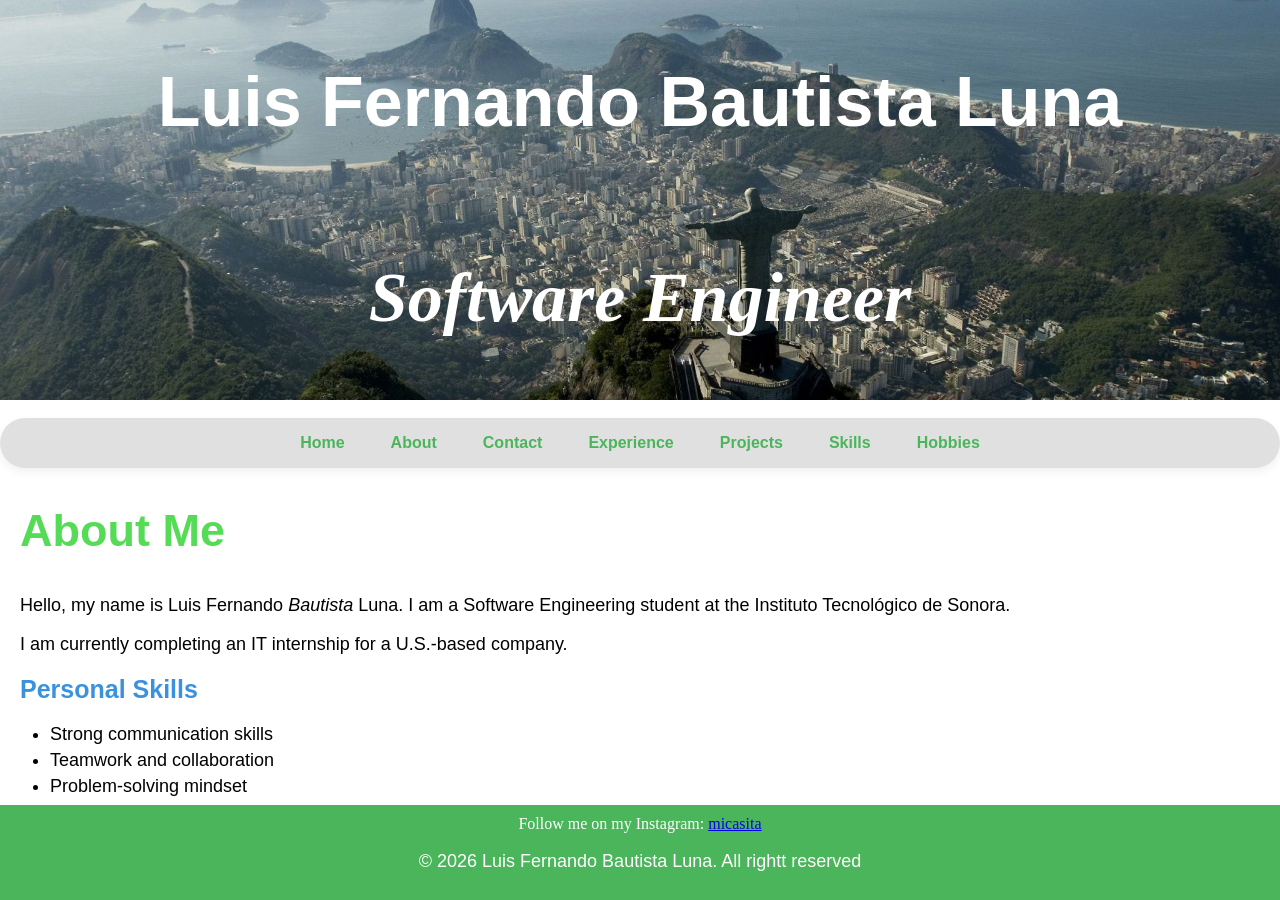
<file: index.html>
<!DOCTYPE html>
<html lang="es">
    
    <!-- No visible pero importante -->
    <head>
        <!-- Defiine la codificación de caracteres de nuestra página web -->
        <meta charset="UTF-8">
        <!-- Permite que el sitio se apadte a distintas resoluciones -->
        <meta name="viewport" content="width=evice-width, initial-scale=1.0" >
        <!-- Breve descripción del contenido de nuestro sitio web -->
        <meta name="description" content="Portafolio profesional de un ingeniro en software">
        <!-- Palabras clave -->
        <meta name="keywords" content="portafolio, ingeniero en software, ti, desarrollo web">
        <meta name="author" content="Luis Fernando Bautista Luna">
        <meta name="robots" content="index, follow">

        <title>KLOK</title>
        <link rel="icon" type="image/png" href="images/">

        <link rel="stylesheet" href="styles.css">

    

    </head>

    <!-- Visible para el usuario -->
    <body>
        <header> 
            <!-- Etiqueta para titulos -->
            
            <section class="hero">
                <h1>Luis Fernando Bautista Luna</h1>
                <h1 class="career-name">Software Engineer</h1>
            </section>
            
            <nav class="menu-titulo">
                <a href="/index.html" target="_blank" rel="noopener noreferrer"> Home</a>
                <a href="/about.html"> About</a>
                <a href="/contact.html"> Contact</a>               
                <a href="/experience.html"> Experience</a>
                <a href="/projects.html"> Projects</a>
                <a href="/skills.html"> Skills</a>
                <a href="/hobbies.html"> Hobbies</a>
            </nav>

        </header>
        
        <main> 
            <section>
                <h2 class="subtitulo">About Me</h2>
                <p>
                Hello, my name is Luis Fernando <em>Bautista</em> Luna. I am a Software Engineering student at the Instituto Tecnológico de Sonora.
                </p>
                <p>
                I am currently completing an IT internship for a U.S.-based company.
                </p>
            </section>
    
            
            <section>
                <h2 class="subtitulo2">Personal Skills</h2>
                <ul>
                    <li>Strong communication skills</li>
                    <li>Teamwork and collaboration</li>
                    <li>Problem-solving mindset</li>
                    <li>Fast learner</li>
                    <li>Responsible and committed</li>
                    <li>Organized and disciplined</li>
                </ul>
            </section>
            
        </main>

        <footer> 
            <section>
                Follow me on my Instagram:
                <a href="www.micasita.com"> micasita</a>
            </section>
            <p>&copy; 2026 Luis Fernando Bautista Luna. All rightt reserved</p>
        </footer>
    </body>
</html>
</file>
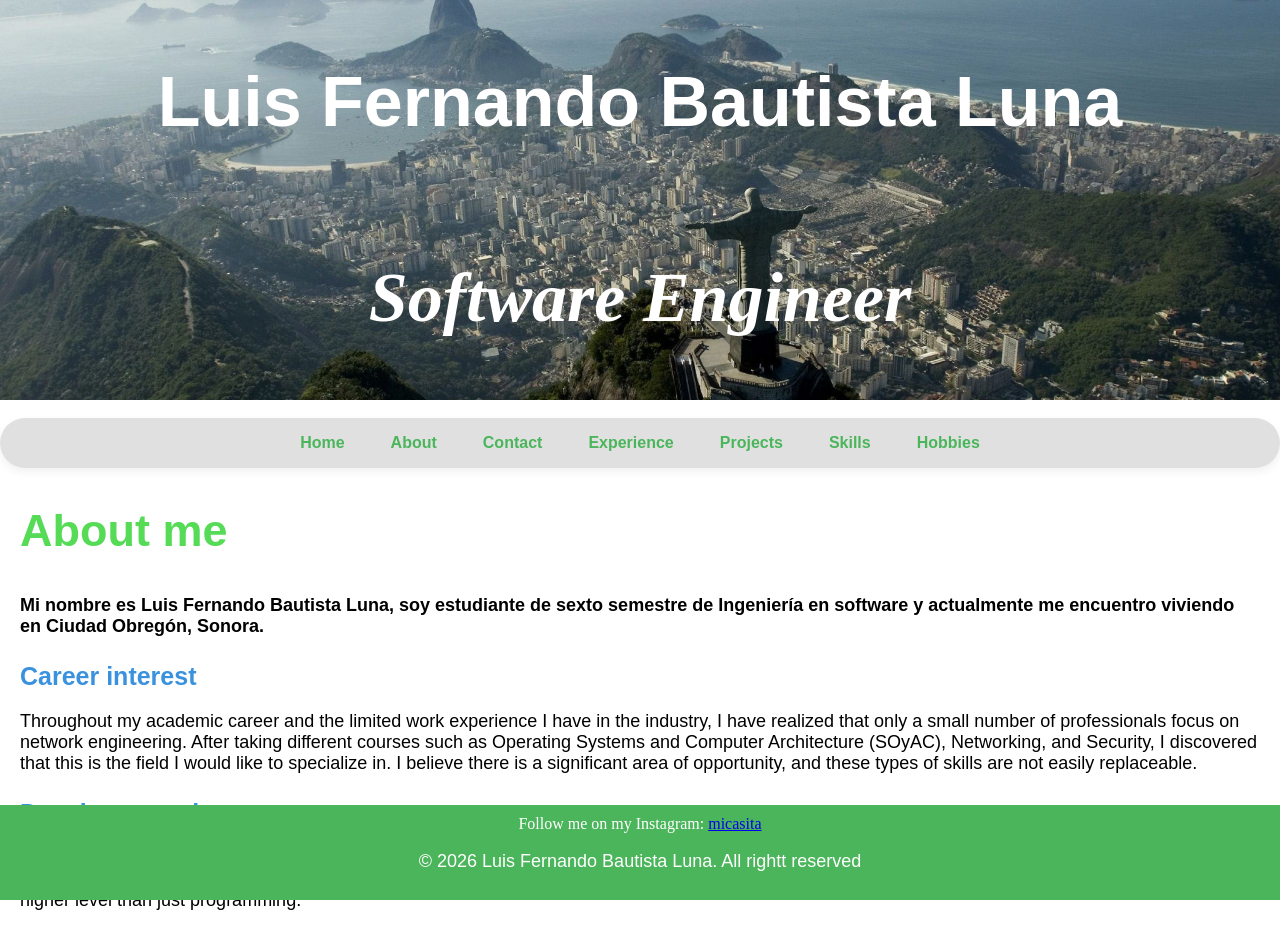
<file: about.html>
<!DOCTYPE html>
<html lang="es">
    
    <!-- No visible pero importante -->
    <head>
        <!-- Defiine la codificación de caracteres de nuestra página web -->
        <meta charset="UTF-8">
        <!-- Permite que el sitio se apadte a distintas resoluciones -->
        <meta name="viewport" content="width=evice-width, initial-scale=1.0" >
        <!-- Breve descripción del contenido de nuestro sitio web -->
        <meta name="description" content="Portafolio profesional de un ingeniro en software">
        <!-- Palabras clave -->
        <meta name="keywords" content="portafolio, ingeniero en software, ti, desarrollo web">
        <meta name="author" content="Luis Fernando Bautista Luna">
        <meta name="robots" content="index, follow">

        <title>KLOK</title>
        <link rel="icon" type="image/png" href="images/">
        <link rel="stylesheet" href="styles.css">


    </head>

    <!-- Visible para el usuario -->
    <body>
        <header> 
            <!-- Etiqueta para titulos -->
            
            <section class="hero">
                <h1>Luis Fernando Bautista Luna</h1>
                <h1 class="career-name">Software Engineer</h1>
            </section>
            
            <nav class="menu-titulo">
                <a href="/index.html" target="_blank" rel="noopener noreferrer"> Home</a>
                <a href="/about.html"> About</a>
                <a href="/contact.html"> Contact</a>               
                <a href="/experience.html"> Experience</a>
                <a href="/projects.html"> Projects</a>
                <a href="/skills.html"> Skills</a>
                <a href="/hobbies.html"> Hobbies</a>
            </nav>

        </header>
        
        <main> 
            <section>
                
                <h2 class="subtitulo">About me</h2>
                <p> 
                    <strong>
                        Mi nombre es Luis Fernando Bautista Luna, soy estudiante de sexto semestre de Ingeniería en software y actualmente me encuentro viviendo en Ciudad Obregón, Sonora.
                    </strong>        
                </p>

            </section>

            <section>
                <h3 class="subtitulo2">Career interest</h3>
                <p>
                    Throughout my academic career and the limited work experience I have in the industry, I have realized that only a small number of professionals focus on network engineering. After taking different courses such as Operating Systems and Computer Architecture (SOyAC), Networking, and Security, I discovered that this is the field I would like to specialize in. I believe there is a significant area of opportunity, and these types of skills are not easily replaceable.
                </p>
            </section>

            <section>
                <h3 class="subtitulo2">Developer goals</h3>
                <p>
                    As an engineer, I want to use my skills as tools to create meaningful impact. I do not see myself limited to being only a coder. I believe I am capable of applying the knowledge I have gained through both my academic studies and professional experience to build something significant and contribute at a higher level than just programming.
                </p>

            </section>
        </main>

        <footer> 
            <section>
                Follow me on my Instagram:
                <a href="www.micasita.com"> micasita</a>
            </section>
            <p>&copy; 2026 Luis Fernando Bautista Luna. All rightt reserved</p>
        </footer>
    </body>
</html>
</file>
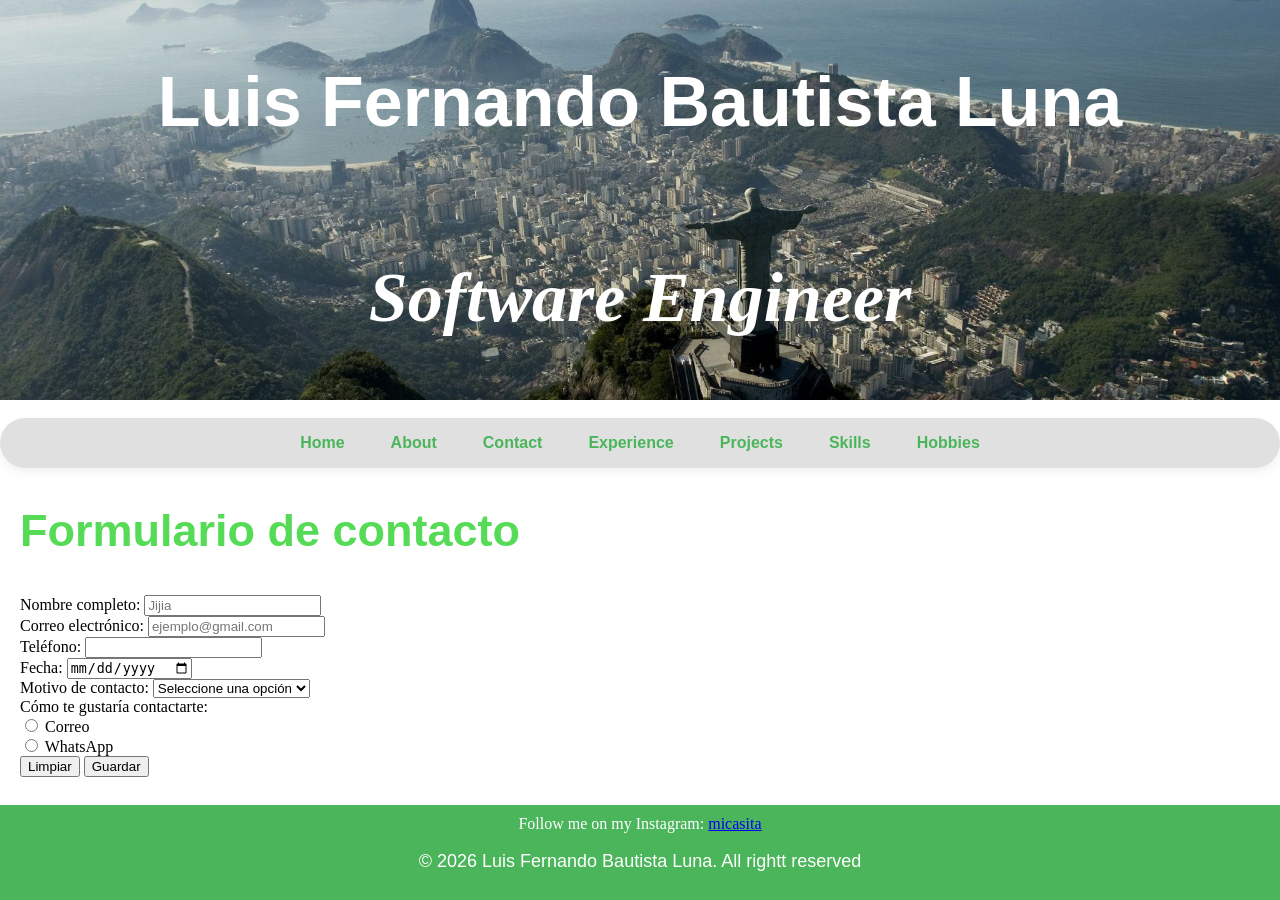
<file: contact.html>
<!DOCTYPE html>
<html lang="es">
    
    <!-- No visible pero importante -->
    <head>
        <!-- Defiine la codificación de caracteres de nuestra página web -->
        <meta charset="UTF-8">
        <!-- Permite que el sitio se apadte a distintas resoluciones -->
        <meta name="viewport" content="width=evice-width, initial-scale=1.0" >
        <!-- Breve descripción del contenido de nuestro sitio web -->
        <meta name="description" content="Portafolio profesional de un ingeniro en software">
        <!-- Palabras clave -->
        <meta name="keywords" content="portafolio, ingeniero en software, ti, desarrollo web">
        <meta name="author" content="Luis Fernando Bautista Luna">
        <meta name="robots" content="index, follow">

        <title>KLOK</title>
        <link rel="icon" type="image/png" href="images/">
        <link rel="stylesheet" href="styles.css">


    </head>

    <!-- Visible para el usuario -->
    <body>
        <header> 
            <!-- Etiqueta para titulos -->
            
            <section class="hero">
                <h1>Luis Fernando Bautista Luna</h1>
                <h1 class="career-name">Software Engineer</h1>
            </section>
            
            <nav class="menu-titulo">
                <a href="/index.html" target="_blank" rel="noopener noreferrer"> Home</a>
                <a href="/about.html"> About</a>
                <a href="/contact.html"> Contact</a>               
                <a href="/experience.html"> Experience</a>
                <a href="/projects.html"> Projects</a>
                <a href="/skills.html"> Skills</a>
                <a href="/hobbies.html"> Hobbies</a>
            </nav>

        </header>
        
        <main> 
            <h2 class="subtitulo">Formulario de contacto</h2>
            <form action="urlDestino" method="post">

                <label for="nombre">Nombre completo:</label>
                <input type="text" id="nombre" name="nombre" placeholder="Jijia">
                <br>

                <label for="email">Correo electrónico:</label>
                <input type="email" id="email" name="email" placeholder="ejemplo@gmail.com" required pattern="^[^@\s]+@[^@\s]+\.[^@\s]+$">
                <br>

                <label for="telefono">Teléfono:</label>
                <input type="tel" id="telefono" name="telefono">
                <br>

                <label for="fecha">Fecha:</label>
                <input type="date" id="fecha" name="fecha">
                <br>

                <label for="motivo">Motivo de contacto:</label>
                <select id="motivo" name="motivo">
                    <option value="">Seleccione una opción</option>
                    <option value="trabajo">Trabajo</option>
                    <option value="asesoria">Asesoría</option>
                    <option value="otro">Otro</option>
                </select>
                <br>

                <label>Cómo te gustaría contactarte:</label>
                <br>
                <input type="radio" id="contacto-correo" name="contacto" value="correo">
                <label for="contacto-correo">Correo</label>
                <br>

                <input type="radio" id="contacto-whats" name="contacto" value="whatsapp">
                <label for="contacto-whats">WhatsApp</label>
                <br>

                <button type="reset">Limpiar</button>
                <button type="submit">Guardar</button>

            </form>


        </main>

        <footer> 
            <section>
                Follow me on my Instagram:
                <a href="www.micasita.com"> micasita</a>
            </section>
            <p>&copy; 2026 Luis Fernando Bautista Luna. All rightt reserved</p>
        </footer>
    </body>
</html>
</file>
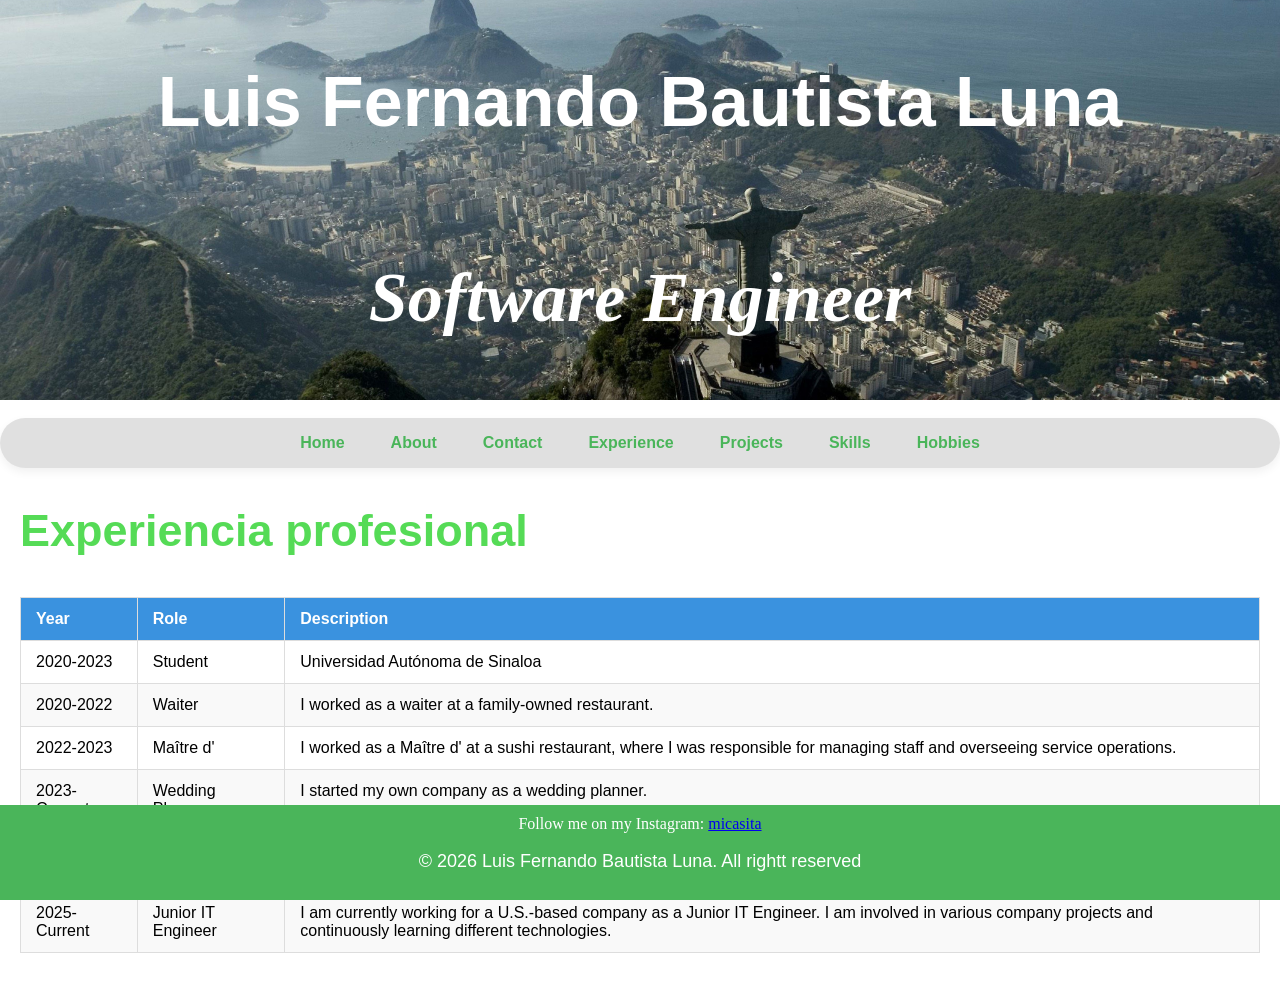
<file: experience.html>
<!DOCTYPE html>
<html lang="es">
    
    <!-- No visible pero importante -->
    <head>
        <!-- Defiine la codificación de caracteres de nuestra página web -->
        <meta charset="UTF-8">
        <!-- Permite que el sitio se apadte a distintas resoluciones -->
        <meta name="viewport" content="width=evice-width, initial-scale=1.0" >
        <!-- Breve descripción del contenido de nuestro sitio web -->
        <meta name="description" content="Portafolio profesional de un ingeniro en software">
        <!-- Palabras clave -->
        <meta name="keywords" content="portafolio, ingeniero en software, ti, desarrollo web">
        <meta name="author" content="Luis Fernando Bautista Luna">
        <meta name="robots" content="index, follow">

        <title>KLOK</title>
        <link rel="icon" type="image/png" href="images/">
        <link rel="stylesheet" href="styles.css">


    </head>

    <!-- Visible para el usuario -->
    <body>
        <header> 
            <!-- Etiqueta para titulos -->
            
            <section class="hero">
                <h1>Luis Fernando Bautista Luna</h1>
                <h1 class="career-name">Software Engineer</h1>
            </section>
            
            <nav class="menu-titulo">
                <a href="/index.html" target="_blank" rel="noopener noreferrer"> Home</a>
                <a href="/about.html"> About</a>
                <a href="/contact.html"> Contact</a>               
                <a href="/experience.html"> Experience</a>
                <a href="/projects.html"> Projects</a>
                <a href="/skills.html"> Skills</a>
                <a href="/hobbies.html"> Hobbies</a>
            </nav>

        </header>

        </header>
        
        <main> 
            <section>
                <h2 class="subtitulo">Experiencia profesional</h2>
                <table class="experience-table">
                    <thead>
                        <tr>
                            <th>Year</th>
                            <th>Role</th>
                            <th>Description</th>
                        </tr>
                    </thead>
                    <tbody>
                        <tr>
                            <td>2020-2023</td>
                            <td>Student</td>
                            <td>Universidad Autónoma de Sinaloa</td>
                        </tr>
                        <tr>
                            <td>2020-2022</td>
                            <td>Waiter</td>
                            <td>I worked as a waiter at a family-owned restaurant.</td>
                        </tr>
                        <tr>
                            <td>2022-2023</td>
                            <td>Maître d'</td>
                            <td>I worked as a Maître d' at a sushi restaurant, where I was responsible for managing staff and overseeing service operations.</td>
                        </tr>
                        <tr>
                            <td>2023-Current</td>
                            <td>Wedding Planner</td>
                            <td>I started my own company as a wedding planner.</td>
                        </tr>
                        <tr>
                            <td>2023-Current</td>
                            <td>Student</td>
                            <td>Software engineer at Instituto Tecnológico de Sonora</td>
                        </tr>
                        <tr>
                            <td>2025-Current</td>
                            <td>Junior IT Engineer</td>
                            <td>I am currently working for a U.S.-based company as a Junior IT Engineer. I am involved in various company projects and continuously learning different technologies.</td>
                        </tr>
                    </tbody>
                </table>

            </section>
        </main>

        <footer> 
            <section>
                Follow me on my Instagram:
                <a href="www.micasita.com"> micasita</a>
            </section>
            <p>&copy; 2026 Luis Fernando Bautista Luna. All rightt reserved</p>
        </footer>
    </body>
</html>
</file>
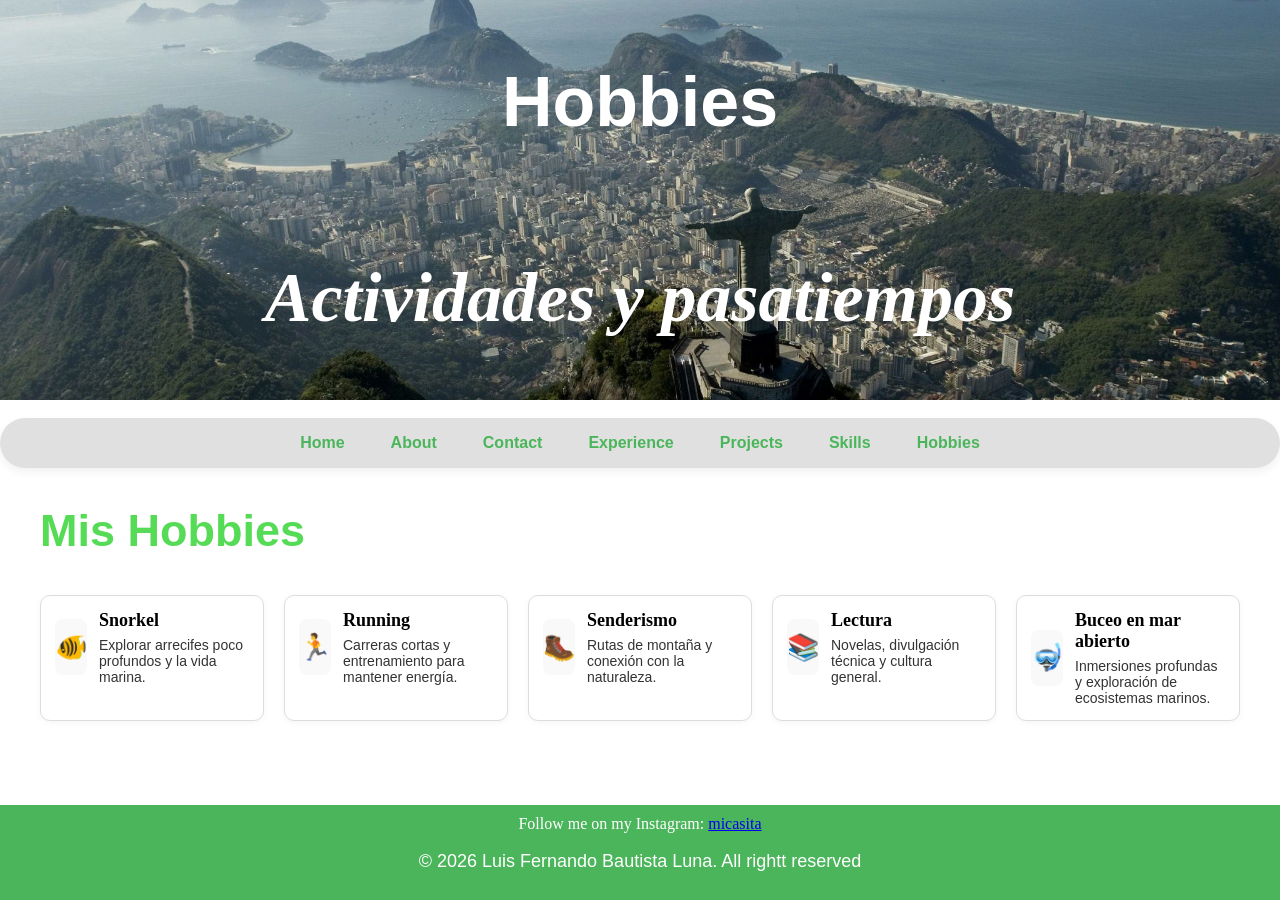
<file: hobbies.html>
<!DOCTYPE html>
<html lang="es">
    <head>
        <meta charset="UTF-8">
        <meta name="viewport" content="width=device-width, initial-scale=1.0">
        <title>Hobbies - Luis Fernando</title>
        <link rel="stylesheet" href="styles.css">
    </head>
    <body>
        <header>
            <section class="hero">
                <h1>Hobbies</h1>
                <h1 class="career-name">Actividades y pasatiempos</h1>
            </section>

            <nav class="menu-titulo">
                <a href="/index.html" target="_blank" rel="noopener noreferrer"> Home</a>
                <a href="/about.html"> About</a>
                <a href="/contact.html"> Contact</a>
                <a href="/experience.html"> Experience</a>
                <a href="/projects.html"> Projects</a>
                <a href="/skills.html"> Skills</a>
                <a href="/hobbies.html"> Hobbies</a>
            </nav>
        </header>

        <main>
            <section style="margin:20px;">
                <h2 class="subtitulo">Mis Hobbies</h2>

                <div class="cards-grid">
                    <article class="card">
                        <div class="card-content">
                            <div class="card-icon">🐠</div>
                            <div class="card-text">
                                <h3 class="card-title">Snorkel</h3>
                                <p class="card-desc">Explorar arrecifes poco profundos y la vida marina.</p>
                            </div>
                        </div>
                    </article>

                    <article class="card">
                        <div class="card-content">
                            <div class="card-icon">🏃</div>
                            <div class="card-text">
                                <h3 class="card-title">Running</h3>
                                <p class="card-desc">Carreras cortas y entrenamiento para mantener energía.</p>
                            </div>
                        </div>
                    </article>

                    <article class="card">
                        <div class="card-content">
                            <div class="card-icon">🥾</div>
                            <div class="card-text">
                                <h3 class="card-title">Senderismo</h3>
                                <p class="card-desc">Rutas de montaña y conexión con la naturaleza.</p>
                            </div>
                        </div>
                    </article>

                    <article class="card">
                        <div class="card-content">
                            <div class="card-icon">📚</div>
                            <div class="card-text">
                                <h3 class="card-title">Lectura</h3>
                                <p class="card-desc">Novelas, divulgación técnica y cultura general.</p>
                            </div>
                        </div>
                    </article>

                    <article class="card">
                        <div class="card-content">
                            <div class="card-icon">🤿</div>
                            <div class="card-text">
                                <h3 class="card-title">Buceo en mar abierto</h3>
                                <p class="card-desc">Inmersiones profundas y exploración de ecosistemas marinos.</p>
                            </div>
                        </div>
                    </article>
                </div>
            </section>
        </main>

        <footer>
            <section>
                Follow me on my Instagram:
                <a href="www.micasita.com"> micasita</a>
            </section>
            <p>&copy; 2026 Luis Fernando Bautista Luna. All rightt reserved</p>
        </footer>
    </body>
</html>
</file>
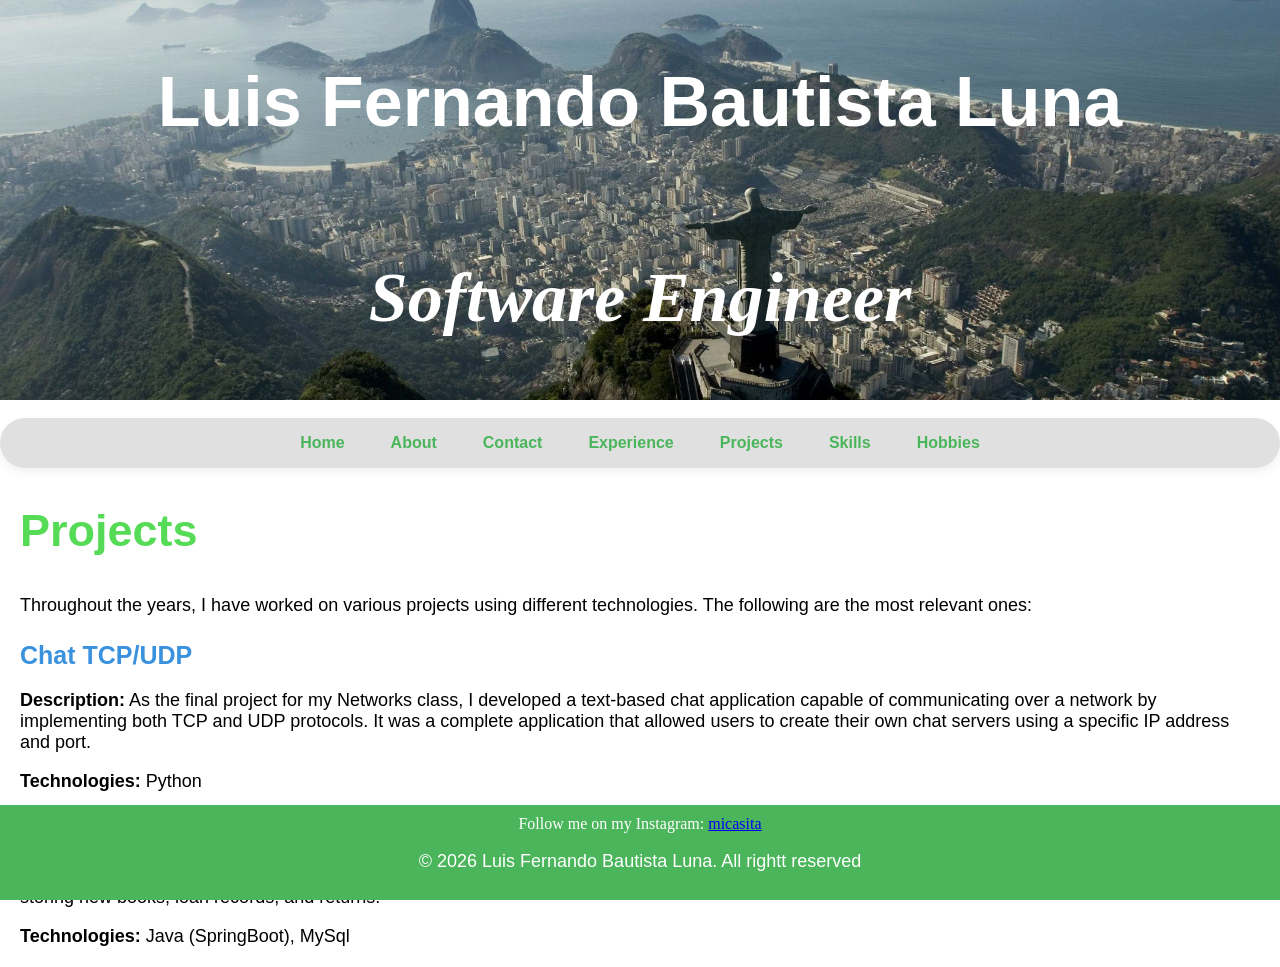
<file: projects.html>
<!DOCTYPE html>
<html lang="es">
    
    <!-- No visible pero importante -->
    <head>
        <!-- Defiine la codificación de caracteres de nuestra página web -->
        <meta charset="UTF-8">
        <!-- Permite que el sitio se apadte a distintas resoluciones -->
        <meta name="viewport" content="width=evice-width, initial-scale=1.0" >
        <!-- Breve descripción del contenido de nuestro sitio web -->
        <meta name="description" content="Portafolio profesional de un ingeniro en software">
        <!-- Palabras clave -->
        <meta name="keywords" content="portafolio, ingeniero en software, ti, desarrollo web">
        <meta name="author" content="Luis Fernando Bautista Luna">
        <meta name="robots" content="index, follow">

        <title>KLOK</title>
        <link rel="icon" type="image/png" href="images/">

        <link rel="stylesheet" href="styles.css">


    </head>

    <!-- Visible para el usuario -->
    <body>
        <header> 
            <!-- Etiqueta para titulos -->
            
            <section class="hero">
                <h1>Luis Fernando Bautista Luna</h1>
                <h1 class="career-name">Software Engineer</h1>
            </section>
            
            <nav class="menu-titulo">
                <a href="/index.html" target="_blank" rel="noopener noreferrer"> Home</a>
                <a href="/about.html"> About</a>
                <a href="/contact.html"> Contact</a>               
                <a href="/experience.html"> Experience</a>
                <a href="/projects.html"> Projects</a>
                <a href="/skills.html"> Skills</a>
                <a href="/hobbies.html"> Hobbies</a>
            </nav>

        </header>
        
        <main>
            <h2 class="subtitulo">Projects</h2>
            <p>
                Throughout the years, I have worked on various projects using different technologies. The following are the most relevant ones:
            </p>
            <section>
                <article>
                    <h3 class="subtitulo2">Chat TCP/UDP</h2>
                    <p>
                        <strong>Description:</strong> As the final project for my Networks class, I developed a text-based chat application capable of communicating over a network by implementing both TCP and UDP protocols. It was a complete application that allowed users to create their own chat servers using a specific IP address and port.
                    </p>
                    <p><strong>Technologies:</strong> Python</p>
                </article>
                <article>
                    <h3 class="subtitulo2">Library System</h3>
                    <p>
                        <strong>Description:</strong> As the final project for my Advanced Databases class, I developed a library management system implementing an SQL database capable of storing new books, loan records, and returns.
                    </p>
                    <p><strong>Technologies:</strong> Java (SpringBoot), MySql</p>
                </article>
            </section>
        </main>
        
        <footer> 
            <section>
                Follow me on my Instagram:
                <a href="www.micasita.com"> micasita</a>
            </section>
            <p>&copy; 2026 Luis Fernando Bautista Luna. All rightt reserved</p>
        </footer>
            
    </body>
</html>
</file>
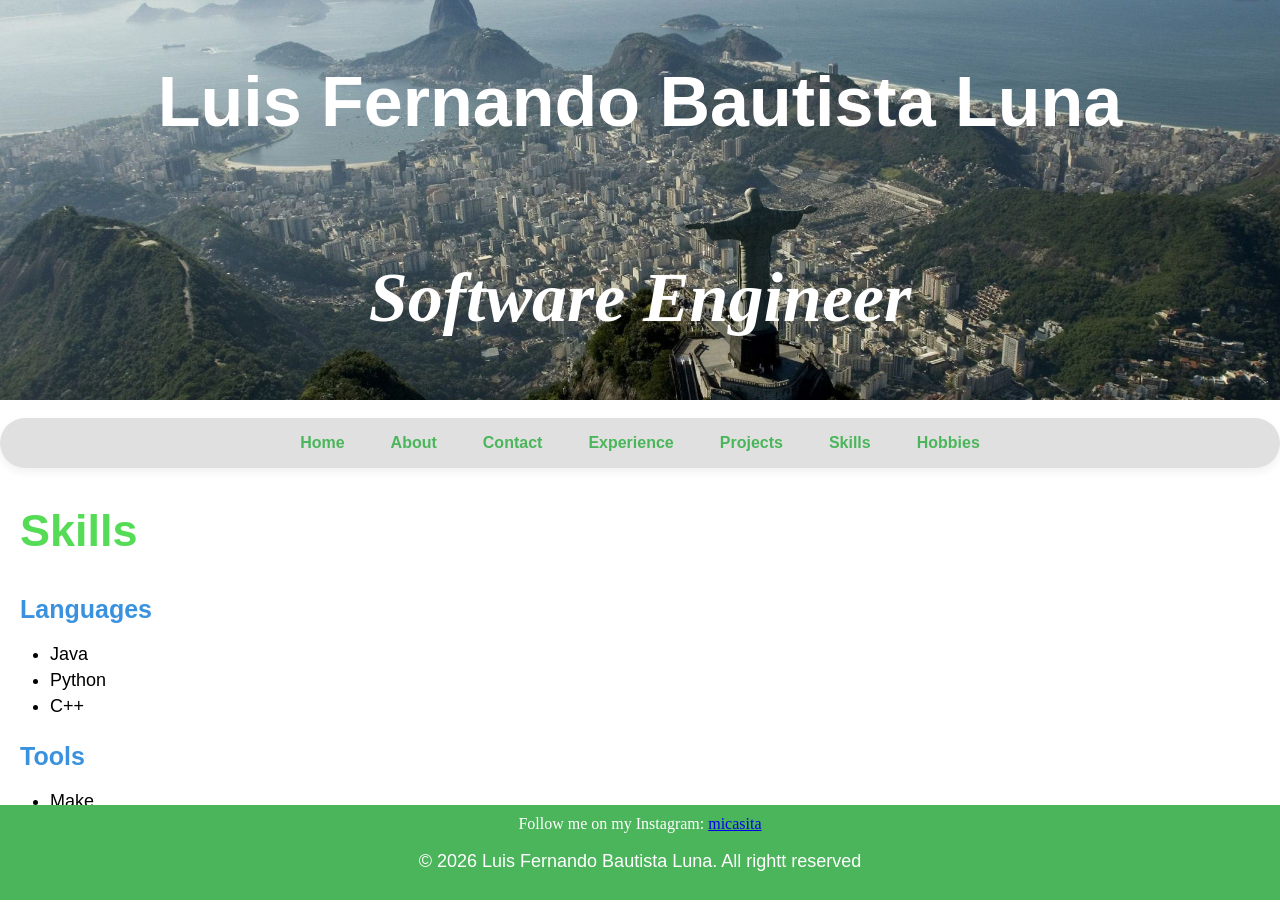
<file: skills.html>
<!DOCTYPE html>
<html lang="es">
    
    <!-- No visible pero importante -->
    <head>
        <!-- Defiine la codificación de caracteres de nuestra página web -->
        <meta charset="UTF-8">
        <!-- Permite que el sitio se apadte a distintas resoluciones -->
        <meta name="viewport" content="width=evice-width, initial-scale=1.0" >
        <!-- Breve descripción del contenido de nuestro sitio web -->
        <meta name="description" content="Portafolio profesional de un ingeniro en software">
        <!-- Palabras clave -->
        <meta name="keywords" content="portafolio, ingeniero en software, ti, desarrollo web">
        <meta name="author" content="Luis Fernando Bautista Luna">
        <meta name="robots" content="index, follow">

        <title>KLOK</title>
        <link rel="icon" type="image/png" href="images/">

        <link rel="stylesheet" href="styles.css">


    </head>

    <!-- Visible para el usuario -->
    <body>
        <header> 
            <!-- Etiqueta para titulos -->
            
            <section class="hero">
                <h1>Luis Fernando Bautista Luna</h1>
                <h1 class="career-name">Software Engineer</h1>
            </section>
            
            <nav class="menu-titulo">
                <a href="/index.html" target="_blank" rel="noopener noreferrer"> Home</a>
                <a href="/about.html"> About</a>
                <a href="/contact.html"> Contact</a>               
                <a href="/experience.html"> Experience</a>
                <a href="/projects.html"> Projects</a>
                <a href="/skills.html"> Skills</a>
                <a href="/hobbies.html"> Hobbies</a>
            </nav>

        </header>
        
        <main> 
            <section>
                <h2 class="subtitulo">Skills</h2>
                <h3 class="subtitulo2">Languages</h3>
                <ul>
                    <li>Java</li>
                    <li>Python</li>
                    <li>C++</li>
                </ul>

                <h3 class="subtitulo2">Tools</h3>
                <ul>
                    <li>Make</li>
                    <li>Zapier</li>
                    <li>Go High Level</li>
                    <li>Integromat + GHL + Softr</li>
                </ul>

            </section>
        </main>

        <footer> 
            <section>
                Follow me on my Instagram:
                <a href="www.micasita.com"> micasita</a>
            </section>
            <p>&copy; 2026 Luis Fernando Bautista Luna. All rightt reserved</p>
        </footer>
    </body>
</html>
</file>
<file: styles.css>
:root {
    --color-white: #ffffff;
    --color-primary: rgb(58, 146, 223);
    --color-accent-green: rgb(85, 219, 86);
    --color-footer: #4ab55a;
    --color-border: #dddddd;
    --color-surface: #f9f9f9;
    --color-surface-hover: #f1f1f1;
}

h1 {
    font-family: Helvetica, Arial, sans-serif;
    font-size: 70px;
    color: var(--color-white);
}

.career-name {
    font-family: "Times New Roman", Times, serif;
    font-style: italic;
    font-size: 70px;
    color: var(--color-white);
}

.menu-titulo {
    font-family: "Helvetica Neue", Helvetica, Arial, sans-serif;
    font-weight: 600;
    font-size: 16px;
    display: flex;
    justify-content: center;   /* centra el menú */
    gap: 18px;                 /* espacio entre links */
    margin-top: 18px;
    padding: 8px 12px;
    background: rgba(0,0,0,0.12);
    backdrop-filter: blur(6px);
    border-radius: 999px;
    align-items: center;
    flex-wrap: wrap;
    box-shadow: 0 4px 10px rgba(0,0,0,0.06);
}

.menu-titulo a {
    color: var(--color-footer);
    text-decoration: none;
    padding: 8px 14px;
    border-radius: 8px;
    transition: all 160ms ease;
    display: inline-block;
}

.menu-titulo a:hover {
    background: var(--color-white);
    color: var(--color-primary);
    transform: translateY(-2px);
    box-shadow: 0 6px 14px rgba(0,0,0,0.08);
}

.menu-titulo a:active {
    transform: translateY(0);
}

/* If you want to mark the current page, add class="active" to the anchor */
.menu-titulo a.active {
    background: var(--color-white);
    color: var(--color-primary);
    box-shadow: 0 6px 14px rgba(0,0,0,0.08);
}

@media (max-width: 640px) {
    .menu-titulo { gap: 10px; padding: 6px; }
    .menu-titulo a { padding: 6px 10px; font-size: 14px; }
}

.subtitulo {
    font-family: Helvetica, Arial, sans-serif;
    font-size: 45px;
    color: var(--color-accent-green);
}

.subtitulo2 {

    font-family: Helvetica, Arial, sans-serif;
    font-size: 25px;
    margin-bottom: 20px;
    color: var(--color-primary);

}

p {
    font-family: Helvetica, Arial, sans-serif;
    font-size: 18px;
}

ul {
    padding-left: 30px;
    font-family: Helvetica, Arial, sans-serif;
    font-size: 18px;
}

li {
    margin-bottom: 5px;
}

body {
    margin: 0;
}

body, html {
    overflow-y: scroll;
}

main {
    margin: 20px;
}

footer {
    background-color: var(--color-footer);
    color: var(--color-white);
    text-align: center;
    padding: 10px 0;
    position: fixed;
    width: 100%;
    bottom: 0;
}

.hero {
    background-image: url("images/rio2.jpg"); /* ruta de tu imagen */
    background-size: cover;        /* que cubra todo */
    background-position: center;   /* centrada */
    background-repeat: no-repeat;  
    height: 400px;

    display: flex;
    flex-direction: column;
    justify-content: center;
    align-items: center;

    color: var(--color-white);
    text-align: center;
    margin: 0;
}

.experience-table {
    width: 100%;
    border-collapse: collapse;
    margin: 40px 0;
    font-family: Arial, sans-serif;
    font-size: 16px;
}

.experience-table th,
.experience-table td {
    border: 1px solid var(--color-border);
    padding: 12px 15px;
}

.experience-table th {
    background-color: var(--color-primary); /* estilo del portafolio */
    color: var(--color-white);
    text-align: left;
}

.experience-table tr:nth-child(even) {
    background-color: var(--color-surface);
}

.experience-table tr:hover {
    background-color: var(--color-surface-hover);
}

.experience-table td {
    vertical-align: top; /* para que la descripción larga se vea bien */
}

/* Hobbies: Grid de tarjetas responsiva + tarjetas con Flexbox */
.cards-grid {
    display: grid;
    grid-template-columns: repeat(auto-fit, minmax(220px, 1fr));
    gap: 20px;
    margin-top: 20px;
}

.card {
    background: var(--color-white);
    border: 1px solid var(--color-border);
    border-radius: 10px;
    padding: 14px;
    box-shadow: 0 2px 6px rgba(0,0,0,0.04);
    transition: transform 160ms ease, box-shadow 160ms ease;
}

.card:hover {
    transform: translateY(-4px);
    box-shadow: 0 6px 18px rgba(0,0,0,0.08);
}

.card-content {
    display: flex;
    gap: 12px;
    align-items: center;
}

.card-icon {
    width: 56px;
    height: 56px;
    display: inline-flex;
    align-items: center;
    justify-content: center;
    font-size: 26px;
    background: var(--color-surface);
    border-radius: 8px;
    color: var(--color-primary);
}

.card-title {
    margin: 0 0 6px 0;
    font-size: 18px;
}

.card-desc {
    margin: 0;
    color: #333;
    font-size: 14px;
}

@media (prefers-color-scheme: dark) {
    .card { background: #111; border-color: #222; }
    .card-desc { color: #ddd; }
}
</file>
